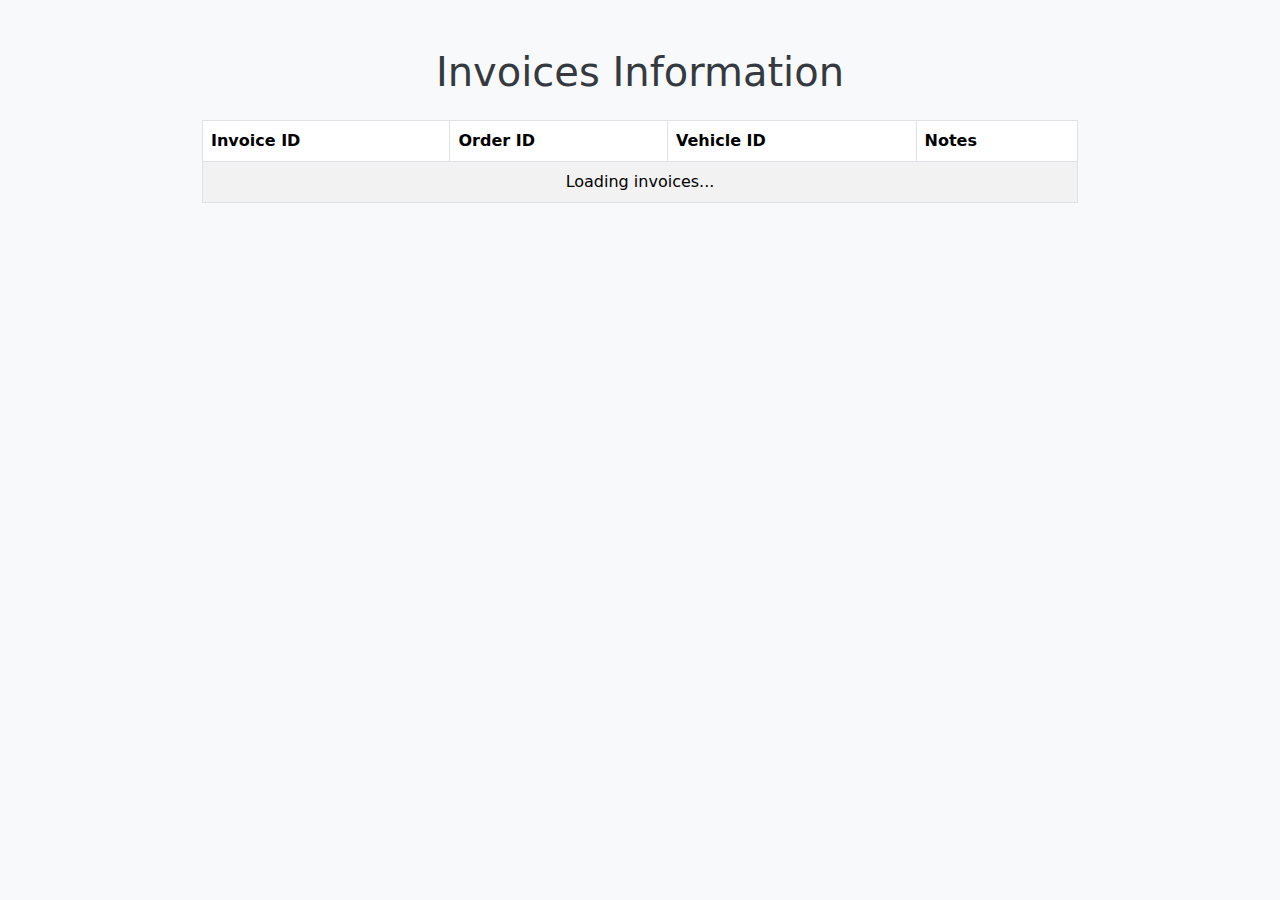
<file: html/invoiceslist.html>
<!DOCTYPE html>
<html lang="en">
<head>
    <meta charset="UTF-8">
    <meta name="viewport" content="width=device-width, initial-scale=1.0">
    <title>Invoices List</title>
    <link href="https://cdn.jsdelivr.net/npm/bootstrap@5.3.3/dist/css/bootstrap.min.css" rel="stylesheet" integrity="sha384-QWTKZyjpPEjISv5WaRU9OFeRpok6YctnYmDr5pNlyT2bRjXh0JMhjY6hW+ALEwIH" crossorigin="anonymous">
    <link rel="stylesheet" href="../css/invoiceslist.css">
</head>
<body>
    <div class="container mt-5">
        <h1 class="mb-4 text-center">Invoices Information</h1>
        <div class="table-responsive">
            <table class="table table-striped table-bordered">
                <thead>
                    <tr>
                        <th>Invoice ID</th>
                        <th>Order ID</th>
                        <th>Vehicle ID</th>
                        <th>Notes</th>
                    </tr>
                </thead>
                <tbody id="invoicesTableBody">
                    <tr>
                        <td colspan="5" class="text-center">Loading invoices...</td>
                    </tr>
                </tbody>
            </table>
        </div>
    </div>

    <script src="https://cdn.jsdelivr.net/npm/bootstrap@5.3.3/dist/js/bootstrap.bundle.min.js" integrity="sha384-YvpcrYf0tY3lHB60NNkmXc5s9fDVZLESaAA55NDzOxhy9GkcIdslK1eN7N6jIeHz" crossorigin="anonymous"></script>
    <script src="../js/invoiceslist.js"></script>
</body>
</html>
</file>
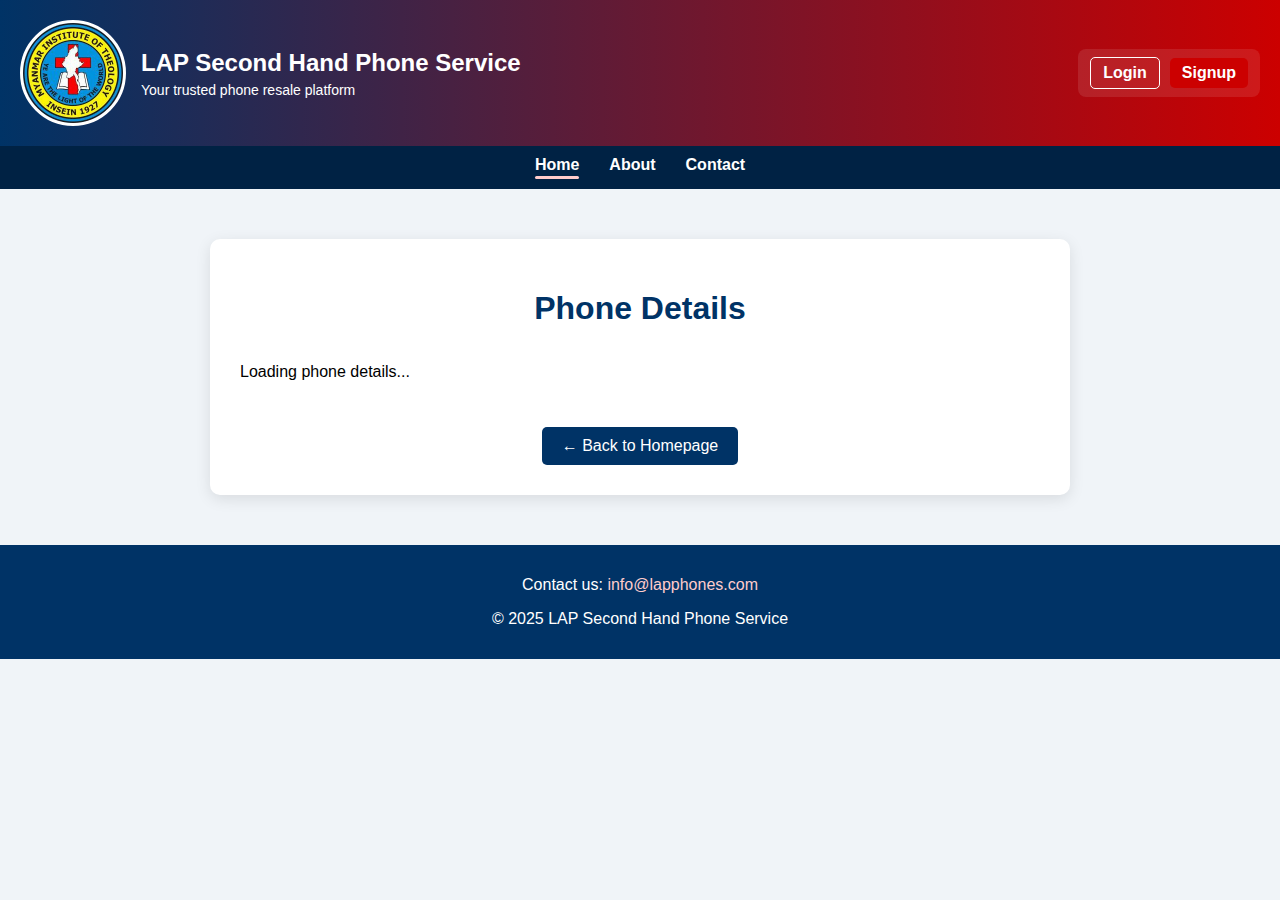
<file: html/phone_detail.html>
<!DOCTYPE html>
<html lang="en">
<head>
    <meta charset="UTF-8" />
    <meta name="viewport" content="width=device-width, initial-scale=1.0" />
    <title>Phone Details - LAP Second Hand Phone Service</title>
    <link rel="icon" type="image/png" href="../image/favicon-32x32.png" />
    <link rel="stylesheet" href="../css/style.css" /> 
    <style>
        /* Specific styles for phone detail page */
        .detail-container {
            max-width: 800px;
            margin: 50px auto;
            background-color: #fff;
            padding: 30px;
            border-radius: 10px;
            box-shadow: 0 4px 15px rgba(0, 0, 0, 0.1);
            text-align: center;
        }
        .detail-container h1 {
            color: #003366;
            margin-bottom: 20px;
        }
        .phone-detail-content {
            display: flex;
            flex-direction: column; /* Default to column for smaller screens */
            align-items: center;
            gap: 20px;
            text-align: left;
        }
        .phone-detail-content img {
            max-width: 100%;
            height: auto;
            border-radius: 8px;
            box-shadow: 0 2px 10px rgba(0, 0, 0, 0.08);
        }
        .phone-info {
            flex-grow: 1;
        }
        .phone-info p {
            font-size: 1.1em;
            line-height: 1.6;
            margin-bottom: 10px;
        }
        .phone-info .price {
            font-size: 1.5em;
            font-weight: bold;
            color: #cc0000;
            margin-top: 15px;
        }
        .back-to-home {
            display: inline-block;
            margin-top: 30px;
            padding: 10px 20px;
            background-color: #003366;
            color: white;
            text-decoration: none;
            border-radius: 5px;
            transition: background-color 0.3s ease;
        }
        .back-to-home:hover {
            background-color: #002244;
        }

        /* Responsive adjustments */
        @media (min-width: 768px) {
            .phone-detail-content {
                flex-direction: row; /* Row for larger screens */
            }
            .phone-detail-content img {
                max-width: 40%; /* Adjust image size on larger screens */
            }
        }
    </style>
</head>
<body>

<header>
    <div class="header-content">
        <div class="left-header">
            <img src="../image/photo_2025-07-14_14-38-08.jpg" alt="Logo" class="logo" />
            <div class="header-text">
                <h1>LAP Second Hand Phone Service</h1>
                <p>Your trusted phone resale platform</p>
            </div>
        </div>
        <div class="auth-box">
            <a href="../php/login.php" class="login">Login</a>
            <a href="../php/signup.php" class="signup">Signup</a>
        </div>
    </div>
</header>

<nav>
    <a href="index.html" class="active">Home</a>
    <a href="#">About</a>
    <a href="#">Contact</a>
</nav>

<div class="detail-container">
    <h1>Phone Details</h1>
    <div id="phoneDetails" class="phone-detail-content">
        <p>Loading phone details...</p>
    </div>
    <a href="index.html" class="back-to-home">← Back to Homepage</a>
</div>

<footer>
    <p>Contact us: <a href="mailto:info@lapphones.com">info@lapphones.com</a></p>
    <p>&copy; 2025 LAP Second Hand Phone Service</p>
</footer>

<script src="../js/SCRIPTS.js"></script>
</body>
</html>
</file>
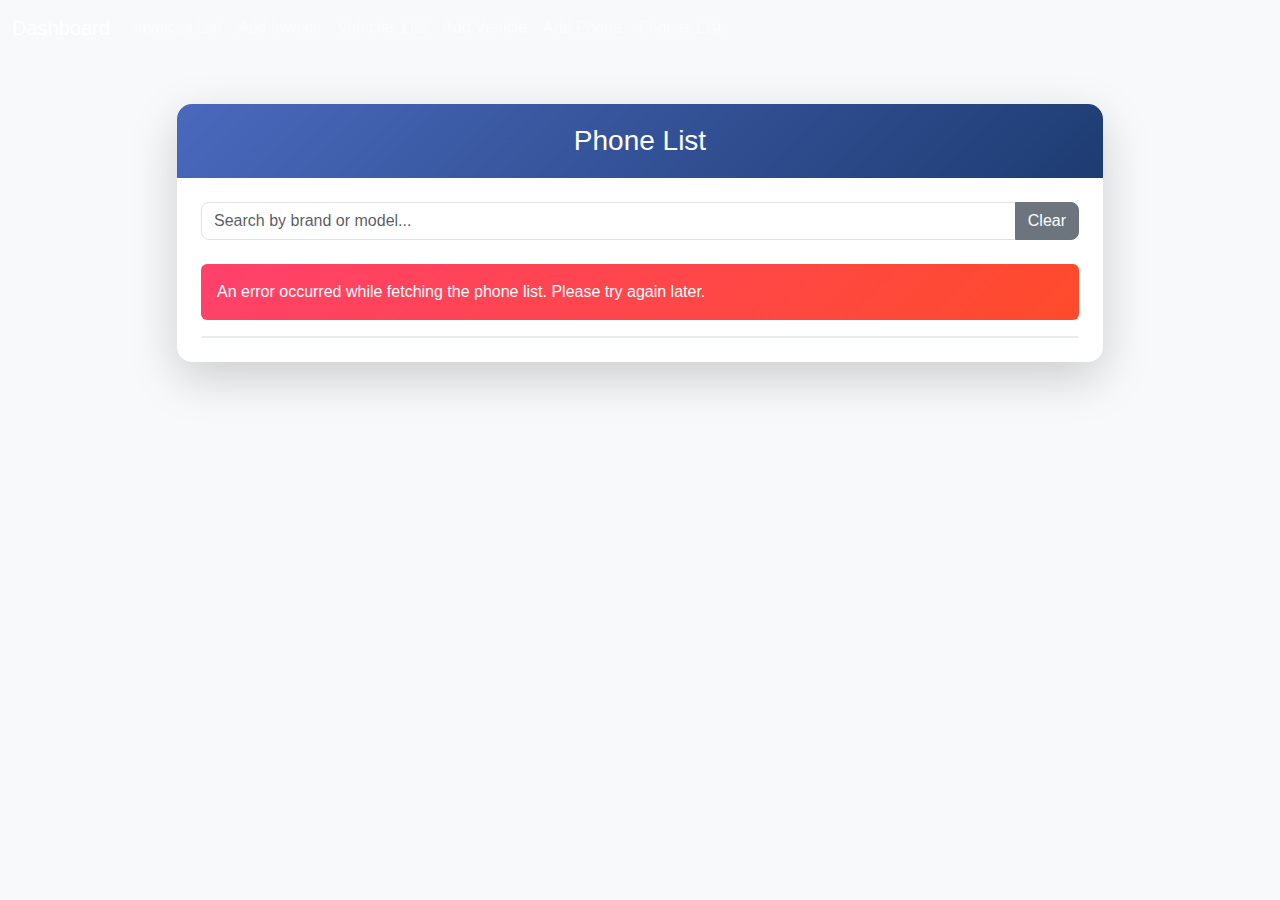
<file: html/phoneslist.html>
<!DOCTYPE html>
<html lang="en">
<head>
    <meta charset="UTF-8">
    <meta name="viewport" content="width=device-width, initial-scale=1.0">
    <title>Phone List - PhoneShop</title>
    <link href="https://cdn.jsdelivr.net/npm/bootstrap@5.3.0/dist/css/bootstrap.min.css" rel="stylesheet">
    <link rel="stylesheet" href="../css/navbar.css">
    <link rel="stylesheet" href="../css/phoneslist.css">
</head>
<body>
    <nav class="navbar navbar-expand-lg navbar-dark">
        <div class="container-fluid">
            <a class="navbar-brand" href="#">Dashboard</a>
            <button class="navbar-toggler" type="button" data-bs-toggle="collapse" data-bs-target="#navbarNav" aria-controls="navbarNav" aria-expanded="false" aria-label="Toggle navigation">
                <span class="navbar-toggler-icon"></span>
            </button>
            <div class="collapse navbar-collapse" id="navbarNav">
                <ul class="navbar-nav">
                    <li class="nav-item">
                        <a class="nav-link" href="invoiceslist.html">Invoices List</a>
                    </li>
                    <li class="nav-item">
                        <a class="nav-link" href="invoices.html">Add Invoice</a>
                    </li>
                    <li class="nav-item">
                        <a class="nav-link" href="vehicleslist.html">Vehicles List</a>
                    </li>
                    <li class="nav-item">
                        <a class="nav-link" href="vehicles.html">Add Vehicle</a>
                    </li>
                    <li class="nav-item">
                    <a class="nav-link" href="phones.html">Add Phone</a>
                </li>
                <li class="nav-item">
                    <a class="nav-link" href="phoneslist.html">Phones List</a>
                </li>
                </ul>
            </div>
        </div>
    </nav>
    <div class="container mt-5">
        <div class="row justify-content-center">
            <div class="col-lg-10">
                <div class="card shadow-lg border-0">
                    <div class="card-header custom-header">
                        <h3 class="text-white mb-0 text-center">Phone List</h3>
                    </div>
                    <div class="card-body p-4">
                        <div class="input-group mb-4">
                            <input type="text" id="searchInput" class="form-control" placeholder="Search by brand or model...">
                            <button class="btn btn-secondary" type="button" id="clearSearchBtn">Clear</button>
                        </div>
                        
                        <div id="loadingSpinner" class="text-center my-5">
                            <div class="spinner-border text-primary" role="status">
                                <span class="visually-hidden">Loading...</span>
                            </div>
                            <p class="mt-2">Loading phones...</p>
                        </div>
                        
                        <div id="messageContainer" class="alert alert-danger d-none" role="alert"></div>
                        
                        <div class="table-responsive">
                            <table class="table table-hover align-middle" id="phoneTable">
                                <thead class="table-light">
                                    <tr>
                                       
                                        <th>Brand</th>
                                        <th>Model</th>
                                        <th>Color</th>
                                        <th>Price</th>
                                        <th>Stock</th>
                                        <th>Date Added</th>
                                    </tr>
                                </thead>
                                <tbody id="phoneTableBody">
                                    </tbody>
                            </table>
                        </div>
                    </div>
                </div>
            </div>
        </div>
    </div>
    <script src="https://cdn.jsdelivr.net/npm/bootstrap@5.3.0/dist/js/bootstrap.bundle.min.js"></script>
    <script src="../js/phoneslist.js"></script>
</body>
</html>
</file>
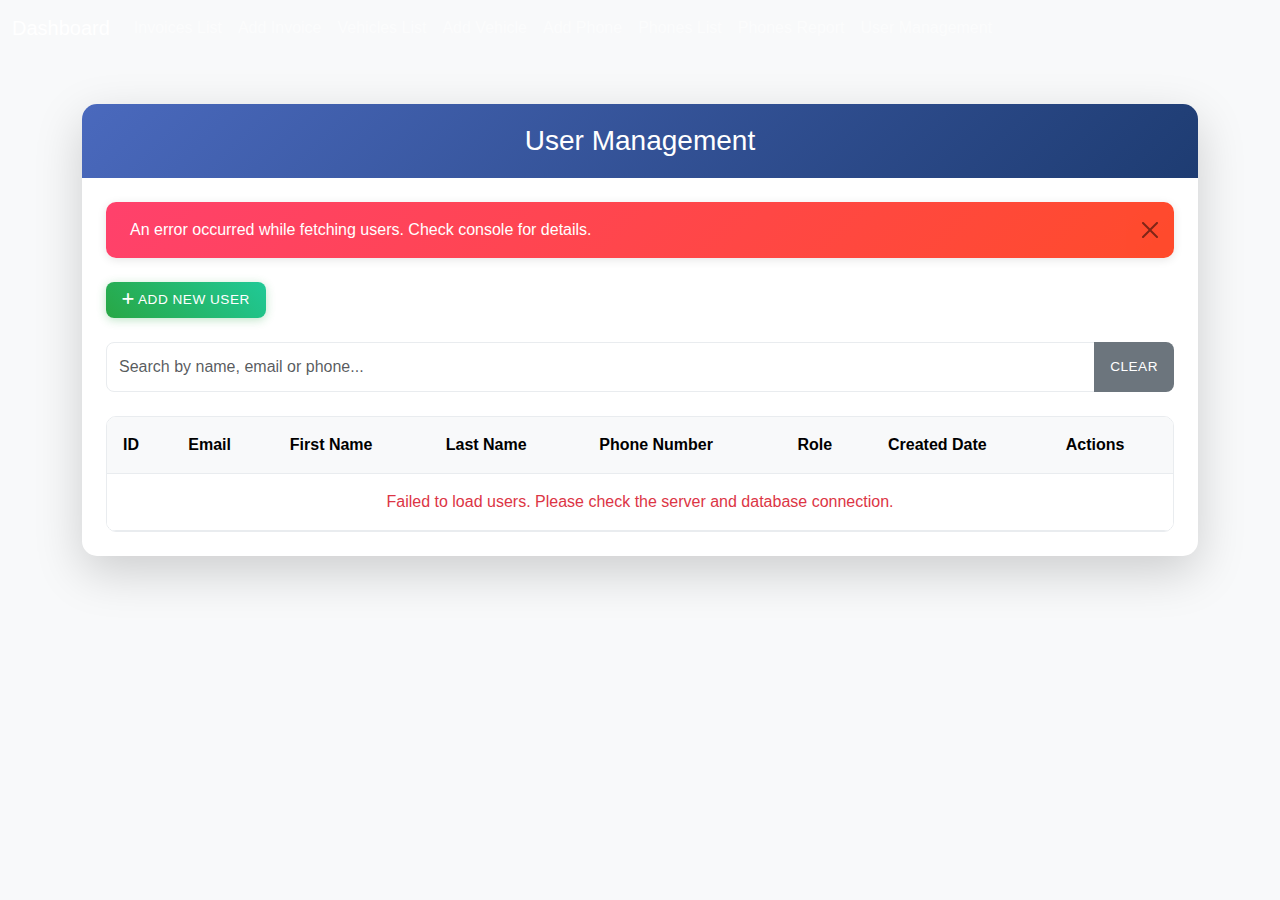
<file: html/usermanagement.html>
<!DOCTYPE html>
<html lang="en">
<head>
    <meta charset="UTF-8">
    <meta name="viewport" content="width=device-width, initial-scale=1.0">
    <title>User Management - Phone Shop</title>
    <link href="https://cdn.jsdelivr.net/npm/bootstrap@5.3.0/dist/css/bootstrap.min.css" rel="stylesheet">
    <link href="https://cdnjs.cloudflare.com/ajax/libs/font-awesome/6.4.0/css/all.min.css" rel="stylesheet">
    <link rel="stylesheet" href="../css/navbar.css">
    <link rel="stylesheet" href="../css/usermanagement.css">
</head>
<body>
    <!-- Navigation -->
    <nav class="navbar navbar-expand-lg navbar-dark">
        <div class="container-fluid">
            <a class="navbar-brand" href="#">Dashboard</a>
            <button class="navbar-toggler" type="button" data-bs-toggle="collapse" data-bs-target="#navbarNav" aria-controls="navbarNav" aria-expanded="false" aria-label="Toggle navigation">
                <span class="navbar-toggler-icon"></span>
            </button>
            <div class="collapse navbar-collapse" id="navbarNav">
                <ul class="navbar-nav">
                    <li class="nav-item">
                        <a class="nav-link" href="invoiceslist.html">Invoices List</a>
                    </li>
                    <li class="nav-item">
                        <a class="nav-link" href="invoices.html">Add Invoice</a>
                    </li>
                    <li class="nav-item">
                        <a class="nav-link" href="vehicleslist.html">Vehicles List</a>
                    </li>
                    <li class="nav-item">
                        <a class="nav-link" href="vehicles.html">Add Vehicle</a>
                    </li>
                    <li class="nav-item">
                    <a class="nav-link" href="phones.html">Add Phone</a>
                </li>
                <li class="nav-item">
                    <a class="nav-link" href="phoneslist.html">Phones List</a>
                </li>
                <li class="nav-item">
                    <a class="nav-link" href="report.html">Phones Report</a>
                </li>
                <li class="nav-item">
                    <a class="nav-link" href="usermanagement.html">User Management</a>
                </li>
                
                </ul>

            </div>
        </div>
    </nav>

    <div class="container mt-5">
        <div class="row justify-content-center">
            <div class="col-lg-12">
                <div class="card shadow-lg border-0">
                    <div class="card-header custom-header">
                        <h3 class="text-white mb-0 text-center">User Management</h3>
                    </div>
                    <div class="card-body p-4">
                        <!-- Alert Messages -->
                        <div id="alertContainer"></div>

                        <!-- Action Buttons -->
                        <div class="row mb-4">
                            <div class="col-12">
                                <button class="btn btn-success" data-bs-toggle="modal" data-bs-target="#userModal" onclick="openAddUserModal()">
                                    <i class="fas fa-plus"></i> Add New User
                                </button>
                            </div>
                        </div>

                        <!-- Search Bar -->
                        <div class="input-group mb-4">
                            <input type="text" class="form-control" id="searchInput" placeholder="Search by name, email or phone...">
                            <button class="btn btn-secondary" type="button" id="clearSearch">Clear</button>
                        </div>

                        <!-- Loading Spinner -->
                        <div id="loadingSpinner" class="text-center my-5 d-none">
                            <div class="spinner-border text-primary" role="status">
                                <span class="visually-hidden">Loading...</span>
                            </div>
                            <p class="mt-2">Loading users...</p>
                        </div>

                        <!-- Users Table -->
                        <div class="table-responsive">
                            <table class="table table-hover align-middle" id="usersTable">
                                <thead class="table-light">
                                    <tr>
                                        <th>ID</th>
                                        <th>Email</th>
                                        <th>First Name</th>
                                        <th>Last Name</th>
                                        <th>Phone Number</th>
                                        <th>Role</th>
                                        <th>Created Date</th>
                                        <th>Actions</th>
                                    </tr>
                                </thead>
                                <tbody id="usersTableBody">
                                    <!-- Users will be loaded here via AJAX -->
                                </tbody>
                            </table>
                        </div>
                    </div>
                </div>
            </div>
        </div>
    </div>

    <!-- User Modal (Add/Edit) -->
    <div class="modal fade" id="userModal" tabindex="-1" aria-labelledby="userModalLabel" aria-hidden="true">
        <div class="modal-dialog modal-lg">
            <div class="modal-content">
                <div class="modal-header modal-header-custom">
                    <h5 class="modal-title text-white" id="userModalLabel">Add New User</h5>
                    <button type="button" class="btn-close btn-close-white" data-bs-dismiss="modal" aria-label="Close"></button>
                </div>
                <form id="userForm">
                    <div class="modal-body">
                        <input type="hidden" id="userId" name="user_id">
                        
                        <div class="row">
                            <div class="col-md-6 mb-3">
                                <label for="email" class="form-label">Email <span class="text-danger">*</span></label>
                                <input type="email" class="form-control" id="email" name="email" required>
                                <div class="invalid-feedback"></div>
                            </div>
                            <div class="col-md-6 mb-3">
                                <label for="password" class="form-label">Password <span class="text-danger">*</span></label>
                                <input type="password" class="form-control" id="password" name="password">
                                <div class="invalid-feedback"></div>
                                <small class="text-muted">Leave empty to keep current password (for edit)</small>
                            </div>
                        </div>

                        <div class="row">
                            <div class="col-md-6 mb-3">
                                <label for="firstName" class="form-label">First Name <span class="text-danger">*</span></label>
                                <input type="text" class="form-control" id="firstName" name="first_name" required>
                                <div class="invalid-feedback"></div>
                            </div>
                            <div class="col-md-6 mb-3">
                                <label for="lastName" class="form-label">Last Name <span class="text-danger">*</span></label>
                                <input type="text" class="form-control" id="lastName" name="last_name" required>
                                <div class="invalid-feedback"></div>
                            </div>
                        </div>

                        <div class="row">
                            <div class="col-md-6 mb-3">
                                <label for="phoneNumber" class="form-label">Phone Number <span class="text-danger">*</span></label>
                                <input type="tel" class="form-control" id="phoneNumber" name="phone_number" required>
                                <div class="invalid-feedback"></div>
                            </div>
                            <div class="col-md-6 mb-3">
                                <label for="role" class="form-label">Role <span class="text-danger">*</span></label>
                                <select class="form-select" id="role" name="role" required>
                                    <option value="">Select Role</option>
                                    <option value="customer">Customer</option>
                                    <option value="admin">Admin</option>
                                </select>
                                <div class="invalid-feedback"></div>
                            </div>
                        </div>
                    </div>
                    <div class="modal-footer">
                        <button type="button" class="btn btn-secondary" data-bs-dismiss="modal">Cancel</button>
                        <button type="submit" class="btn btn-primary" id="submitBtn">Save User</button>
                    </div>
                </form>
            </div>
        </div>
    </div>

    <!-- View User Modal -->
    <div class="modal fade" id="viewUserModal" tabindex="-1" aria-labelledby="viewUserModalLabel" aria-hidden="true">
        <div class="modal-dialog">
            <div class="modal-content">
                <div class="modal-header modal-header-custom">
                    <h5 class="modal-title text-white" id="viewUserModalLabel">User Details</h5>
                    <button type="button" class="btn-close btn-close-white" data-bs-dismiss="modal" aria-label="Close"></button>
                </div>
                <div class="modal-body">
                    <div class="row mb-2">
                        <div class="col-sm-4"><strong>ID:</strong></div>
                        <div class="col-sm-8" id="viewUserId"></div>
                    </div>
                    <hr>
                    <div class="row mb-2">
                        <div class="col-sm-4"><strong>Email:</strong></div>
                        <div class="col-sm-8" id="viewEmail"></div>
                    </div>
                    <hr>
                    <div class="row mb-2">
                        <div class="col-sm-4"><strong>Full Name:</strong></div>
                        <div class="col-sm-8" id="viewFullName"></div>
                    </div>
                    <hr>
                    <div class="row mb-2">
                        <div class="col-sm-4"><strong>Phone Number:</strong></div>
                        <div class="col-sm-8" id="viewPhoneNumber"></div>
                    </div>
                    <hr>
                    <div class="row mb-2">
                        <div class="col-sm-4"><strong>Role:</strong></div>
                        <div class="col-sm-8" id="viewRole"></div>
                    </div>
                    <hr>
                    <div class="row mb-2">
                        <div class="col-sm-4"><strong>Created Date:</strong></div>
                        <div class="col-sm-8" id="viewTimestamp"></div>
                    </div>
                </div>
                <div class="modal-footer">
                    <button type="button" class="btn btn-secondary" data-bs-dismiss="modal">Close</button>
                </div>
            </div>
        </div>
    </div>

    <!-- Delete Confirmation Modal -->
    <div class="modal fade" id="deleteModal" tabindex="-1" aria-labelledby="deleteModalLabel" aria-hidden="true">
        <div class="modal-dialog">
            <div class="modal-content">
                <div class="modal-header bg-danger">
                    <h5 class="modal-title text-white" id="deleteModalLabel">Confirm Delete</h5>
                    <button type="button" class="btn-close btn-close-white" data-bs-dismiss="modal" aria-label="Close"></button>
                </div>
                <div class="modal-body">
                    <p>Are you sure you want to delete this user?</p>
                    <p><strong>Name:</strong> <span id="deleteUserName"></span></p>
                    <p><strong>Email:</strong> <span id="deleteUserEmail"></span></p>
                    <p class="text-danger"><small>This action cannot be undone.</small></p>
                </div>
                <div class="modal-footer">
                    <button type="button" class="btn btn-secondary" data-bs-dismiss="modal">Cancel</button>
                    <button type="button" class="btn btn-danger" id="confirmDeleteBtn">Delete User</button>
                </div>
            </div>
        </div>
    </div>

    <script src="https://cdn.jsdelivr.net/npm/bootstrap@5.3.0/dist/js/bootstrap.bundle.min.js"></script>
    <script src="../js/usermanagement.js"></script>
</body>
</html>
</file>
<file: css/invoiceslist.css>
body {
    background-color: #f8f9fa;
}

.container {
    max-width: 900px;
}

h1 {
    color: #343a40;
}
</file>
<file: css/style.css>
/* General Body Styles */
body {
    margin: 0;
    font-family: Arial, sans-serif;
    background-color: #f0f4f8;
}

/* Header Section */
header {
    background: linear-gradient(to right, #003366, #cc0000);
    color: white;
    padding: 20px;
}

.header-content {
    display: flex;
    justify-content: space-between;
    align-items: center;
    flex-wrap: wrap; 
}

.left-header {
    display: flex;
    align-items: center;
    gap: 15px;
}

.logo {
    width: 100px;
    height: 100px;
    object-fit: cover;
    border-radius: 50%;
    border: 3px solid white;
}

.header-text h1 {
    margin: 0;
    font-size: 24px;
}

.header-text p {
    margin: 5px 0 0;
    font-size: 14px;
}

.auth-box {
    display: flex;
    gap: 10px;
    background-color: rgba(255, 255, 255, 0.1);
    padding: 8px 12px;
    border-radius: 8px;
    align-items: center;
}

.auth-box a {
    text-decoration: none;
    font-weight: bold;
    color: white;
    padding: 6px 12px;
    border-radius: 5px;
    transition: background-color 0.2s ease;
}

.auth-box .login {
    background-color: transparent;
    border: 1px solid white;
}

.auth-box .signup {
    background-color: #cc0000;
}

.auth-box .signup:hover {
    background-color: #aa0000;
}

.auth-box .login:hover {
    background-color: white;
    color: #002244;
}

/* Navigation Bar */
nav {
    display: flex;
    justify-content: center;
    padding: 10px;
    background-color: #002244;
}

nav a {
    color: white;
    text-decoration: none;
    margin: 0 15px;
    font-weight: bold;
    position: relative;
    padding-bottom: 5px; 
    transition: color 0.2s ease;
}

nav a:hover {
    color: #ffcccc;
}

nav a.active::after {
    content: "";
    position: absolute;
    bottom: 0;
    left: 0;
    width: 100%;
    height: 3px;
    background-color: #ffcccc;
    border-radius: 5px;
}

/* Search Section */
.search-section {
    display: flex;
    justify-content: center;
    align-items: center;
    gap: 10px;
    margin: 40px 0;
    flex-wrap: wrap; 
    padding: 0 15px; 
}

.search-section input[type="text"] {
    padding: 10px;
    width: 300px;
    max-width: 100%; 
    border-radius: 5px;
    border: 1px solid #888;
    box-sizing: border-box; 
}

.search-section button {
    padding: 10px 15px;
    background-color: #cc0000;
    color: white;
    border: none;
    border-radius: 5px;
    cursor: pointer;
    transition: background-color 0.2s ease;
}

.search-section button:hover {
    background-color: #aa0000;
}

/* Dropdown Menu (inline with search) */
.dropdown-inline {
    position: relative;
    display: inline-block; /* Keep it inline with search elements */
}

.dropdown-btn {
    background-color: #003366;
    color: white;
    padding: 10px;
    border-radius: 5px;
    cursor: pointer;
    transition: background-color 0.2s ease;
}

.dropdown-btn:hover {
    background-color: #002244;
}

.dropdown-content {
    display: none; /* Hidden by default */
    position: absolute;
    top: 100%; /* Position below the button */
    left: 0;
    background-color: white;
    min-width: 160px;
    box-shadow: 0px 8px 16px rgba(0,0,0,0.2);
    z-index: 10; /* Ensure it's above other content */
    border-radius: 5px;
}

.dropdown-content a {
    color: #002244;
    padding: 10px 16px;
    text-decoration: none;
    display: block;
    transition: background-color 0.2s ease;
}

.dropdown-content a:hover {
    background-color: #f1f1f1;
}

.dropdown-inline:hover .dropdown-content {
    display: block; /* Show on hover */
}

/* Featured Phones Section */
.featured {
    padding: 40px 0; 
    background-color: #ffffff;
    text-align: center;
    margin-bottom: 20px;
}

.featured h2 {
    color: #003366;
    margin-bottom: 30px;
}

.phones-wrapper {
    position: relative;
    display: flex;
    align-items: center;
    max-width: 1200px; /* Max width for the carousel */
    margin: 0 auto; 
    padding: 0 15px; 
    box-sizing: border-box;
}

.phones {
    display: flex;
    overflow-x: auto; 
    gap: 20px;
    scroll-behavior: smooth;
    padding: 20px 0; 
    scroll-snap-type: x mandatory; 
    flex: 1; 
    -ms-overflow-style: none;
    scrollbar-width: none;
}

.phones::-webkit-scrollbar {
    display: none; 
}

/* 5 phones in a row (adjusted width) */
.phone-card {
    min-width: 19%; 
    scroll-snap-align: start; 
    background-color: #f8f8f8;
    padding: 15px;
    border-radius: 10px;
    box-shadow: 0 4px 6px rgba(0,0,0,0.1);
    flex-shrink: 0; 
    text-align: left; 
    cursor: pointer; 
    transition: transform 0.2s ease, box-shadow 0.2s ease;
    height: 220px;
}

.phone-card:hover {
    transform: translateY(-5px);
    box-shadow: 0 8px 12px rgba(0,0,0,0.15);
}

.phone-card img {
    width: 100%;
    border-radius: 5px;
    height: 120px;
    object-fit: contain;
    margin-bottom: 10px;
}

.phone-card h3 {
    margin: 0 0 5px;
    color: #cc0000;
    font-size: 1.1em;
    overflow: hidden;
    text-overflow: ellipsis;
    white-space: nowrap;
}

.phone-card p {
    font-size: 0.8em;
    color: #555;
    margin: 0 0 5px;
}

/* Scroll buttons (left/right for phone cards) */
.scroll-btn {
    background-color: #cc0000;
    color: white;
    border: none;
    padding: 12px;
    border-radius: 50%;
    cursor: pointer;
    font-size: 20px;
    z-index: 2;
    transition: background-color 0.2s ease, transform 0.2s ease;
    flex-shrink: 0; 
    width: 40px; 
    height: 40px; 
    display: flex; 
    justify-content: center;
    align-items: center;
}

.scroll-btn:hover {
    background-color: #aa0000;
    transform: scale(1.1);
}

.scroll-left {
    margin-right: 10px;
}

.scroll-right {
    margin-left: 10px;
}

/* Main Content Sections */
.content-section {
    padding: 40px;
    background-color: #ffffff;
    margin: 20px auto;
    max-width: 900px;
    border-radius: 10px;
    box-shadow: 0 4px 8px rgba(0,0,0,0.1);
    display: none; 
}

.active-section {
    display: block; 
}

.content-section h2 {
    color: #003366;
    text-align: center;
    margin-bottom: 30px;
    font-size: 2em;
}

.content-section p {
    line-height: 1.6;
    color: #333;
    margin-bottom: 15px;
}

.content-section ul {
    list-style: disc;
    margin-left: 20px;
    margin-bottom: 15px;
    color: #333;
}

.content-section ul li {
    margin-bottom: 8px;
}

/* Contact Form Specific Styles */
.contact-form {
    display: flex;
    flex-direction: column;
    gap: 15px;
    max-width: 500px;
    margin: 0 auto;
}

.contact-form label {
    font-weight: bold;
    color: #003366;
}

.contact-form input[type="text"],
.contact-form input[type="email"],
.contact-form textarea {
    padding: 12px;
    border: 1px solid #ddd;
    border-radius: 5px;
    font-size: 1em;
    width: 100%;
    box-sizing: border-box; 
}

.contact-form textarea {
    resize: vertical; 
    min-height: 120px;
}

.contact-form button {
    padding: 12px 20px;
    background-color: #cc0000;
    color: white;
    border: none;
    border-radius: 5px;
    cursor: pointer;
    font-size: 1.1em;
    transition: background-color 0.2s ease;
}

.contact-form button:hover {
    background-color: #aa0000;
}

/* Map Container */
.map-container {
    margin-top: 30px;
    text-align: center;
}

.map-container iframe {
    width: 100%;
    max-width: 600px;
    height: 300px;
    border: 0;
    border-radius: 10px;
    box-shadow: 0 2px 5px rgba(0,0,0,0.1);
}

/* Footer Section */
footer {
    background-color: #003366;
    color: white;
    text-align: center;
    padding: 15px;
    margin-top: 20px; 
}

footer a {
    color: #ffcccc;
    text-decoration: none;
}

/* Basic Responsive Adjustments */
@media (max-width: 768px) {
    .header-content {
        flex-direction: column;
        text-align: center;
        gap: 10px;
    }
    .auth-box {
        margin-top: 10px;
        justify-content: center;
    }
    nav {
        flex-wrap: wrap;
        padding: 10px 5px;
    }
    nav a {
        margin: 5px 10px;
    }
    .search-section {
        flex-direction: column;
        gap: 15px;
    }
    .search-section input[type="text"],
    .dropdown-inline,
    .search-section button {
        width: 80%;
    }
    .phones-wrapper {
        padding: 0 5px;
    }
    .scroll-btn {
        padding: 8px; 
        font-size: 16px;
        width: 30px;
        height: 30px;
    }
    .phone-card {
        min-width: 150px; 
    }
}

/* Mobile-specific adjustments for phone cards */
@media (max-width: 480px) {
    .header-text h1 {
        font-size: 20px;
    }
    .logo {
        width: 80px;
        height: 80px;
    }
    .search-section input[type="text"],
    .dropdown-inline,
    .search-section button {
        width: 90%; 
    }
    .content-section {
        padding: 20px;
        margin: 10px auto;
    }
    .contact-form {
        width: 90%;
    }
    
    /* 2 phones in a row on smaller screens */
    .phone-card {
        min-width: 45%; 
    }
}
</file>
<file: css/navbar.css>
.navbar {
    margin-bottom: 2rem;
}
</file>
<file: css/phoneslist.css>
/* Custom CSS for Phone List Page - Table Layout */

/* Color Variables from Dashboard Theme */
:root {
    --primary-gradient: linear-gradient(135deg, #4a69bd 0%, #1e3c72 100%);
    --secondary-gradient: linear-gradient(135deg, #667eea 0%, #764ba2 100%);
    --accent-color: #4a69bd;
    --text-dark: #2c3e50;
    --background-light: #f8f9fa;
    --border-color: #e9ecef;
}

body {
    background: var(--background-light);
    font-family: 'Segoe UI', Tahoma, Geneva, Verdana, sans-serif;
    color: var(--text-dark);
}

.card {
    border-radius: 15px;
    overflow: hidden;
}

.custom-header {
    background: var(--primary-gradient);
    border: none;
    padding: 20px;
}

/* Table Styling */
.table-responsive {
    border-radius: 10px;
    overflow: hidden;
    border: 1px solid var(--border-color);
}

.table {
    margin-bottom: 0;
}

.table-light {
    background-color: var(--background-light);
    color: var(--text-dark);
    font-weight: 600;
}

.table-hover tbody tr:hover {
    background-color: #f1f1f1;
}

.table th, .table td {
    padding: 1rem;
    border-color: var(--border-color);
}

.table tbody tr:nth-child(odd) {
    background-color: #ffffff;
}

.table tbody tr:nth-child(even) {
    background-color: #f9f9f9;
}

.phone-image {
    width: 60px;
    height: 60px;
    object-fit: cover;
    border-radius: 8px;
}

/* Search bar styling */
.input-group .form-control {
    border-radius: 8px 0 0 8px;
}

.input-group .btn {
    border-radius: 0 8px 8px 0;
}

.spinner-border {
    width: 3rem;
    height: 3rem;
    color: var(--accent-color) !important;
}

.alert-danger {
    background: linear-gradient(135deg, #ff416c 0%, #ff4b2b 100%);
    color: white;
    border: none;
}
</file>
<file: css/usermanagement.css>
/* User Management CSS - Matching Phones List Theme */

/* Color Variables from Dashboard Theme */
:root {
    --primary-gradient: linear-gradient(135deg, #4a69bd 0%, #1e3c72 100%);
    --secondary-gradient: linear-gradient(135deg, #667eea 0%, #764ba2 100%);
    --accent-color: #4a69bd;
    --text-dark: #2c3e50;
    --background-light: #f8f9fa;
    --border-color: #e9ecef;
}

body {
    background: var(--background-light);
    font-family: 'Segoe UI', Tahoma, Geneva, Verdana, sans-serif;
    color: var(--text-dark);
}

/* Card Styling */
.card {
    border-radius: 15px;
    overflow: hidden;
    border: none;
}

.custom-header {
    background: var(--primary-gradient);
    border: none;
    padding: 20px;
}

/* Table Styling */
.table-responsive {
    border-radius: 10px;
    overflow: hidden;
    border: 1px solid var(--border-color);
}

.table {
    margin-bottom: 0;
}

.table-light {
    background-color: var(--background-light);
    color: var(--text-dark);
    font-weight: 600;
}

.table-hover tbody tr:hover {
    background-color: #f1f1f1;
    transform: translateY(0);
    box-shadow: none;
}

.table th, .table td {
    padding: 1rem;
    border-color: var(--border-color);
    vertical-align: middle;
}

.table tbody tr:nth-child(odd) {
    background-color: #ffffff;
}

.table tbody tr:nth-child(even) {
    background-color: #f9f9f9;
}

/* Search bar styling */
.input-group .form-control {
    border-radius: 8px 0 0 8px;
    border: 1px solid var(--border-color);
    padding: 0.75rem;
}

.input-group .btn {
    border-radius: 0 8px 8px 0;
    background-color: #6c757d;
    border-color: #6c757d;
    color: white;
    font-weight: 500;
}

.input-group .btn:hover {
    background-color: #5a6268;
    border-color: #5a6268;
}

/* Button Styling */
.btn {
    border-radius: 8px;
    font-weight: 500;
    text-transform: uppercase;
    font-size: 0.85rem;
    letter-spacing: 0.5px;
    transition: all 0.3s ease;
    border: none;
    padding: 0.5rem 1rem;
}

.btn-primary {
    background: var(--primary-gradient);
    box-shadow: 0 2px 10px rgba(74, 105, 189, 0.3);
}

.btn-primary:hover {
    transform: translateY(-2px);
    box-shadow: 0 4px 15px rgba(74, 105, 189, 0.4);
    background: var(--secondary-gradient);
}

.btn-success {
    background: linear-gradient(45deg, #28a745 0%, #20c997 100%);
    box-shadow: 0 2px 10px rgba(40, 167, 69, 0.3);
}

.btn-success:hover {
    transform: translateY(-2px);
    box-shadow: 0 4px 15px rgba(40, 167, 69, 0.4);
    background: linear-gradient(45deg, #218838 0%, #1ba085 100%);
}

.btn-info {
    background: linear-gradient(45deg, #17a2b8 0%, #6f42c1 100%);
    color: white;
    border: none;
}

.btn-info:hover {
    transform: translateY(-1px);
    background: linear-gradient(45deg, #138496 0%, #5a2d91 100%);
    color: white;
}

.btn-warning {
    background: linear-gradient(45deg, #ffc107 0%, #fd7e14 100%);
    color: #212529;
    border: none;
}

.btn-warning:hover {
    transform: translateY(-1px);
    background: linear-gradient(45deg, #e0a800 0%, #ea5d00 100%);
    color: #212529;
}

.btn-danger {
    background: linear-gradient(45deg, #dc3545 0%, #e74c3c 100%);
    box-shadow: 0 2px 10px rgba(220, 53, 69, 0.3);
}

.btn-danger:hover {
    transform: translateY(-2px);
    box-shadow: 0 4px 15px rgba(220, 53, 69, 0.4);
    background: linear-gradient(45deg, #c82333 0%, #d62c1a 100%);
}

.btn-sm {
    padding: 0.375rem 0.75rem;
    font-size: 0.75rem;
    margin: 0 2px;
}

.btn-secondary {
    background-color: #6c757d;
    border-color: #6c757d;
}

.btn-secondary:hover {
    background-color: #5a6268;
    border-color: #5a6268;
}

/* Loading Spinner */
.spinner-border {
    width: 3rem;
    height: 3rem;
    color: var(--accent-color) !important;
}

/* Alert Styling */
.alert {
    border: none;
    border-radius: 10px;
    padding: 1rem 1.5rem;
    margin-bottom: 1.5rem;
    box-shadow: 0 2px 10px rgba(0,0,0,0.1);
}

.alert-success {
    background: linear-gradient(45deg, #28a745 0%, #20c997 100%);
    color: white;
}

.alert-danger {
    background: linear-gradient(135deg, #ff416c 0%, #ff4b2b 100%);
    color: white;
}

.alert-info {
    background: linear-gradient(45deg, #17a2b8 0%, #6f42c1 100%);
    color: white;
}

/* Badge Styles */
.badge {
    font-size: 0.75rem;
    padding: 0.5rem 0.75rem;
    border-radius: 20px;
    font-weight: 500;
}

.badge.bg-success {
    background: linear-gradient(45deg, #28a745 0%, #20c997 100%) !important;
}

.badge.bg-primary {
    background: var(--primary-gradient) !important;
}

/* Modal Styles */
.modal-content {
    border: none;
    border-radius: 15px;
    box-shadow: 0 10px 30px rgba(0,0,0,0.3);
}

.modal-header-custom {
    background: var(--primary-gradient);
    border-radius: 15px 15px 0 0;
}

.modal-header.bg-danger {
    background: linear-gradient(90deg, #dc3545 0%, #e74c3c 100%) !important;
}

/* Form Styles */
.form-control, .form-select {
    border: 2px solid var(--border-color);
    border-radius: 8px;
    padding: 0.75rem;
    transition: all 0.3s ease;
}

.form-control:focus, .form-select:focus {
    border-color: var(--accent-color);
    box-shadow: 0 0 0 0.2rem rgba(74, 105, 189, 0.25);
}

.form-label {
    font-weight: 600;
    color: var(--text-dark);
    margin-bottom: 0.5rem;
}

/* Responsive Styles */
@media (max-width: 768px) {
    .card-body {
        padding: 1rem !important;
    }
    
    .table-responsive {
        border-radius: 10px;
    }
    
    .btn-sm {
        padding: 0.25rem 0.5rem;
        font-size: 0.7rem;
    }
    
    .modal-dialog {
        margin: 1rem;
    }
}

/* Animation Classes */
.fade-in {
    animation: fadeIn 0.5s ease-in;
}

@keyframes fadeIn {
    from {
        opacity: 0;
        transform: translateY(20px);
    }
    to {
        opacity: 1;
        transform: translateY(0);
    }
}
</file>
